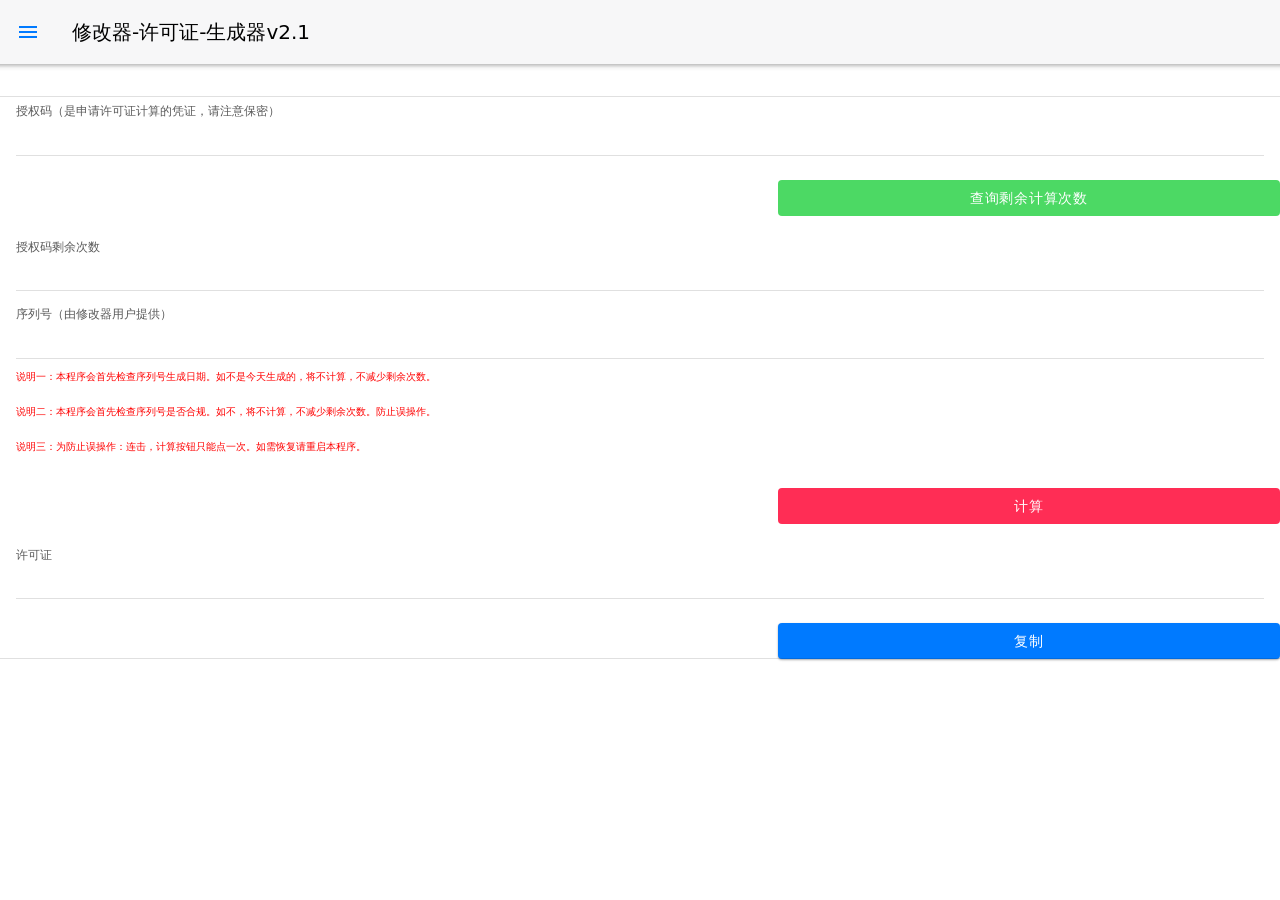
<file: docs/xgqxkz/index.html>
<!doctype html><html><head><meta charset="utf-8"><meta http-equiv="Cache-Control" content="no-cache, no-store, must-revalidate"><meta http-equiv="Content-Security-Policy" content="default-src * 'self' 'unsafe-inline' 'unsafe-eval' data: gap: content:"><meta name="viewport" content="width=device-width,initial-scale=1,maximum-scale=1,minimum-scale=1,user-scalable=no,viewport-fit=cover"><meta name="theme-color" content="#007aff"><meta name="format-detection" content="telephone=no"><meta name="msapplication-tap-highlight" content="no"><title>修改器-许可证-生成器</title><script src="static/js-3rd/clipboard.min.js"></script><script defer="defer" src="js/app.js"></script><link href="css/app.css" rel="stylesheet"></head><body><div id="app"></div></body></html>
</file>
